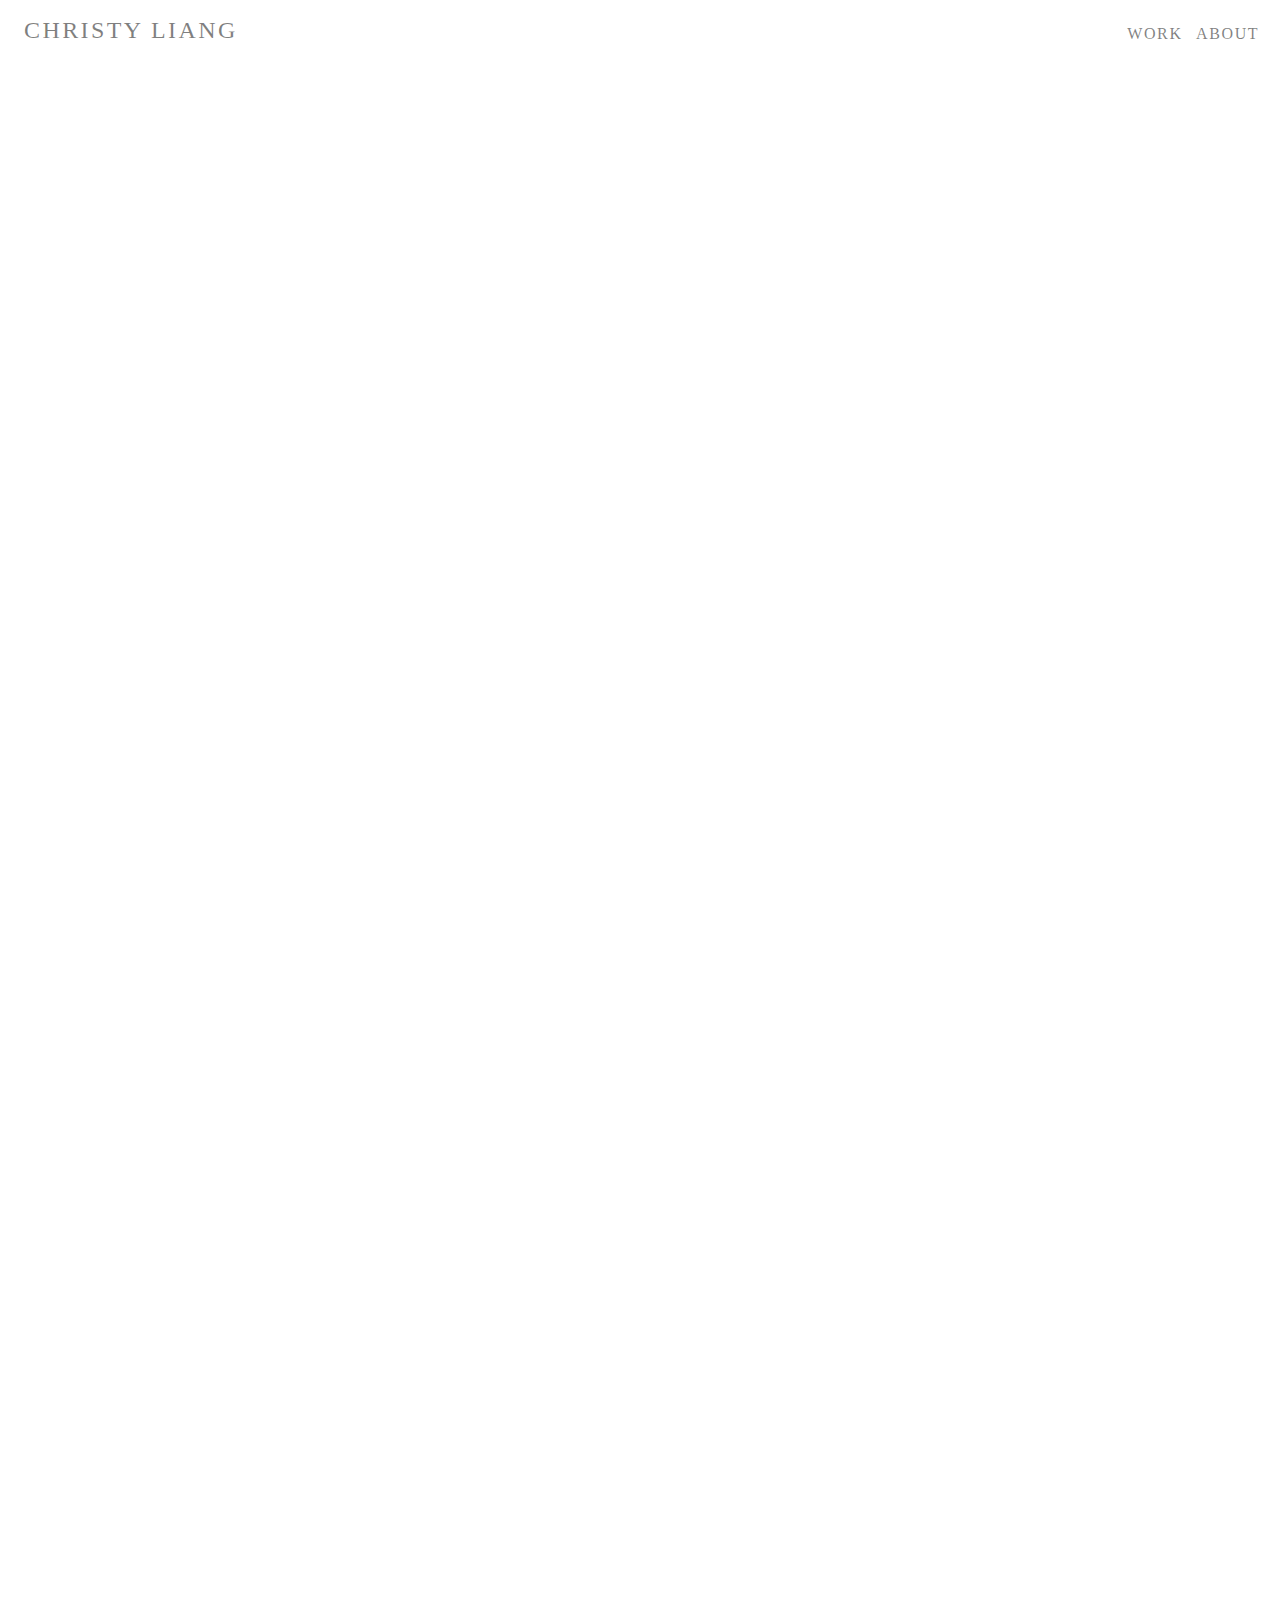
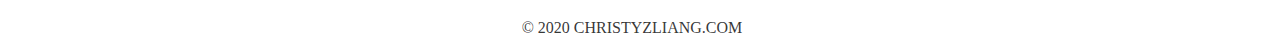
<file: index.html>
<!doctype html>
<html lang="en">

<head>
    <meta charset="utf-8" />
    <title>Christy Liang</title>
    <meta name="description" content="A minimal, simple portfolio site." />

    <!-- VIEWPORT FOR MOBILE -->
    <meta name="viewport" content="width=device-width, initial-scale=1" />

    <!-- FOR IE -->
    <meta http-equiv="X-UA-Compatible" content="ie=edge">

    <!-- MAIN CSS FILE -->
    <link href="css/style.css" rel="stylesheet" type="text/css" />
    <link rel="stylesheet" href="css/reset.css" />

    <!-- GOOGLE FONT -->
    <link href="https://fonts.googleapis.com/css?family=Raleway&display=swap" rel="stylesheet">

</head>

<body>

    <header class="site-header fade-in-and-down">
        <div class="site-identity">
            <h1><a href="index.html">Christy Liang</a></h1>
        </div>
        <nav class="site-navigation">
            <ul>
                <li><a href="index.html">Work</a></li>
                <li><a href="about.html">About</a></li>
            </ul>
        </nav>
    </header>

    <main class="site-main">
        <section>
            <img src="img/Hero.png">
        </section>

        <div class="container">
            <section id="work" class="text-centered">

                <div class="mixcontrols">
                    <!-- <button class="filter alt fade-and-move-in" data-filter="all">All</button> -->
                    <button class="filter alt fade-and-move-in" data-filter=".print">Print</button>
                    <button class="filter alt fade-and-move-in" data-filter=".web">Web</button>
                </div> 

                <div class="thumbgrid mixcontainer fade-and-move-in">
                    <a href="Nuesli.html" class="mix print web">
                        <img src="img/Homepage-Products/Nuesli.png" alt="Nuesli" />
                    </a>
                    <a href="BookCovers.html" class="mix print">
                        <img src="img/Homepage-Products/BookCovers.png" alt="Book Covers" />
                    </a>
                    <a href="Kure.html" class="mix print web">
                        <img src="img/Homepage-Products/Kure.png" alt="Kure" />
                    </a>
                    <a href="CityLogo.html" class="mix print">
                        <img src="img/Homepage-Products/CityLogo.png" alt="City Logo" />
                    </a>
                    <a href="Magazine.html" class="mix print">
                        <img src="img/Homepage-Products/Magazine.png" alt="Magazine" />
                    </a>
                    <a href="Pictogram.html" class="mix print">
                        <img src="img/Homepage-Products/Pictograms.png" alt="Pictogram" />
                    </a>
                    <a href="Brochure.html" class="mix print">
                        <img src="img/Homepage-Products/Brochure.png" alt="Brochure" />
                    </a>
                </div>
            </section>
    </main>

    <footer class="site-footer">
        <nav class="site-navigation">
            <ul>
                <li><p>&copy; 2020 CHRISTYZLIANG.COM</p></li>
                <!-- <li><a href="index.html">Home</a></li>
                <li><a href="about.html">About</a></li> -->
            </ul>
        </nav>
    </footer>

<!--  MIXIT UP -->
<script src="js/mixitup.min.js"></script>
<script>
    document.addEventListener("DOMContentLoaded", function () {
        // MIXITUP
        var containerEl = document.querySelector(".mixcontainer");
        var mixer = mixitup(containerEl);
    });
</script>
<!-- MAIN JS -->
<script src="js/script.js"></script>

</body>

</html>
</file>
<file: projectname/index.html>
<!doctype html>
<html lang="en">

<head>
    <meta charset="utf-8" />
    <title>My Portfolio</title>
    <meta name="description" content="A minimal, simple portfolio site." />

    <!-- VIEWPORT FOR MOBILE -->
    <meta name="viewport" content="width=device-width, initial-scale=1" />

    <!-- FOR IE -->
    <meta http-equiv="X-UA-Compatible" content="ie=edge">

    <!-- MAIN CSS FILE -->
    <link href="../css/style.css" rel="stylesheet" type="text/css" />

    <!-- GOOGLE FONT -->
    <link href="https://fonts.googleapis.com/css?family=Raleway&display=swap" rel="stylesheet">

</head>

<body class="about">

    <header class="site-header fade-in-and-down">
        <div class="site-identity">
            <h1><a href="../index.html">CL</a></h1>
        </div>
        <nav class="site-navigation">
            <ul>
                <li><a href="../index.html" class="selected">Work</a></li>
                <li><a href="../about.html">About</a></li>
            </ul>

        </nav>
    </header>

    <main>
        <section class="hero">
            <div class="contianer">
                <h1>Project Title</h1>
            </div>
        </section>

        <section>
            <div class="contianer">
                <div class="row">
                    <div class="col half">
                        <img src="../img/placeholder-1x1-book1.jpg" alt="Book One">
                    </div>
                    <div class="col half">
                        <h2>Section 01</h2>
                        <p>Lorem ipsum dolor sit amet consectetur adipisicing elit. Odio quasi consequuntur dicta
                            quisepellendus perspiciatis et iste, officiis nihil placeat consectetur omnis beatae
                            quisquamarchitecto voluptatem laborum nisi nulla sit dolore magnam explicabo odit rerum.
                            Atquearchitecto explicabo, ducimus perferendis cupiditate autem, incidunt vel dolor ad
                            repellendus voluptates suntut alias, molestiae nesciunt modi nisi. Suscipit ex error ipsam
                            aspernatur omnis facilisconsectetur dolorem, nobis, minus odio autem vel placeat delectus,
                            quia natus cum? Eos consequatur estpariatura provident, animi molestiae, perferendis vitae
                            tenetur temporibus ipsum optio. Corporisdoloremdebitis distinctio odit exercitationem
                            pariatur, nihil cumque quas saepe corrupti!</p>
                    </div>
                </div>
            </div>
        </section>

        <section>
            <div class="contianer">
                <div class="row swapped">
                    <div class="col half">
                        <img src="../img/placeholder-1x1-book2.jpg" alt="Book Two">
                    </div>
                    <div class="col half">
                        <h2>Section 02</h2>
                        <p>Lorem ipsum dolor sit amet consectetur adipisicing elit. Odio quasi consequuntur dicta
                            quisepellendus perspiciatis et iste, officiis nihil placeat consectetur omnis beatae
                            quisquamarchitecto voluptatem laborum nisi nulla sit dolore magnam explicabo odit rerum.
                            Atquearchitecto explicabo, ducimus perferendis cupiditate autem, incidunt vel dolor ad
                            repellendus voluptates suntut alias, molestiae nesciunt modi nisi. Suscipit ex error ipsam
                            aspernatur omnis facilisconsectetur dolorem, nobis, minus odio autem vel placeat delectus,
                            quia natus cum? Eos consequatur estpariatura provident, animi molestiae, perferendis vitae
                            tenetur temporibus ipsum optio. Corporisdoloremdebitis distinctio odit exercitationem
                            pariatur, nihil cumque quas saepe corrupti!</p>
                    </div>
                </div>
        </section>

        <section>
            <div class="contianer">
                <div class="row">
                    <div class="col one-third">
                        <img class="shapebehind-left" src="../img/placeholder-1x1-book3.jpg" alt="Book Three">
                    </div>
                    <div class="col two-thirds">
                        <h2>Section 03</h2>
                        <p>Lorem ipsum dolor sit amet consectetur adipisicing elit. Odio quasi consequuntur dicta
                            quisepellendus perspiciatis et iste, officiis nihil placeat consectetur omnis beatae
                            quisquamarchitecto voluptatem laborum nisi nulla sit dolore magnam explicabo odit rerum.
                            Atquearchitecto explicabo, ducimus perferendis cupiditate autem, incidunt vel dolor ad
                            repellendus voluptates suntut alias, molestiae nesciunt modi nisi. Suscipit ex error ipsam
                            aspernatur omnis facilisconsectetur dolorem, nobis, minus odio autem vel placeat delectus,
                            quia natus cum? Eos consequatur estpariatura provident, animi molestiae, perferendis vitae
                            tenetur temporibus ipsum optio. Corporisdoloremdebitis distinctio odit exercitationem
                            pariatur, nihil cumque quas saepe corrupti!</p>
                    </div>
                </div>
            </div>
        </section>


    </main>

    <footer class="site-footer">
        <nav class="site-navigation">
            <ul>
                <li><a href="../index.html">Home</a></li>
                <li><a href="../about.html">About</a></li>
            </ul>
        </nav>
    </footer>

</body>

</html>
</file>
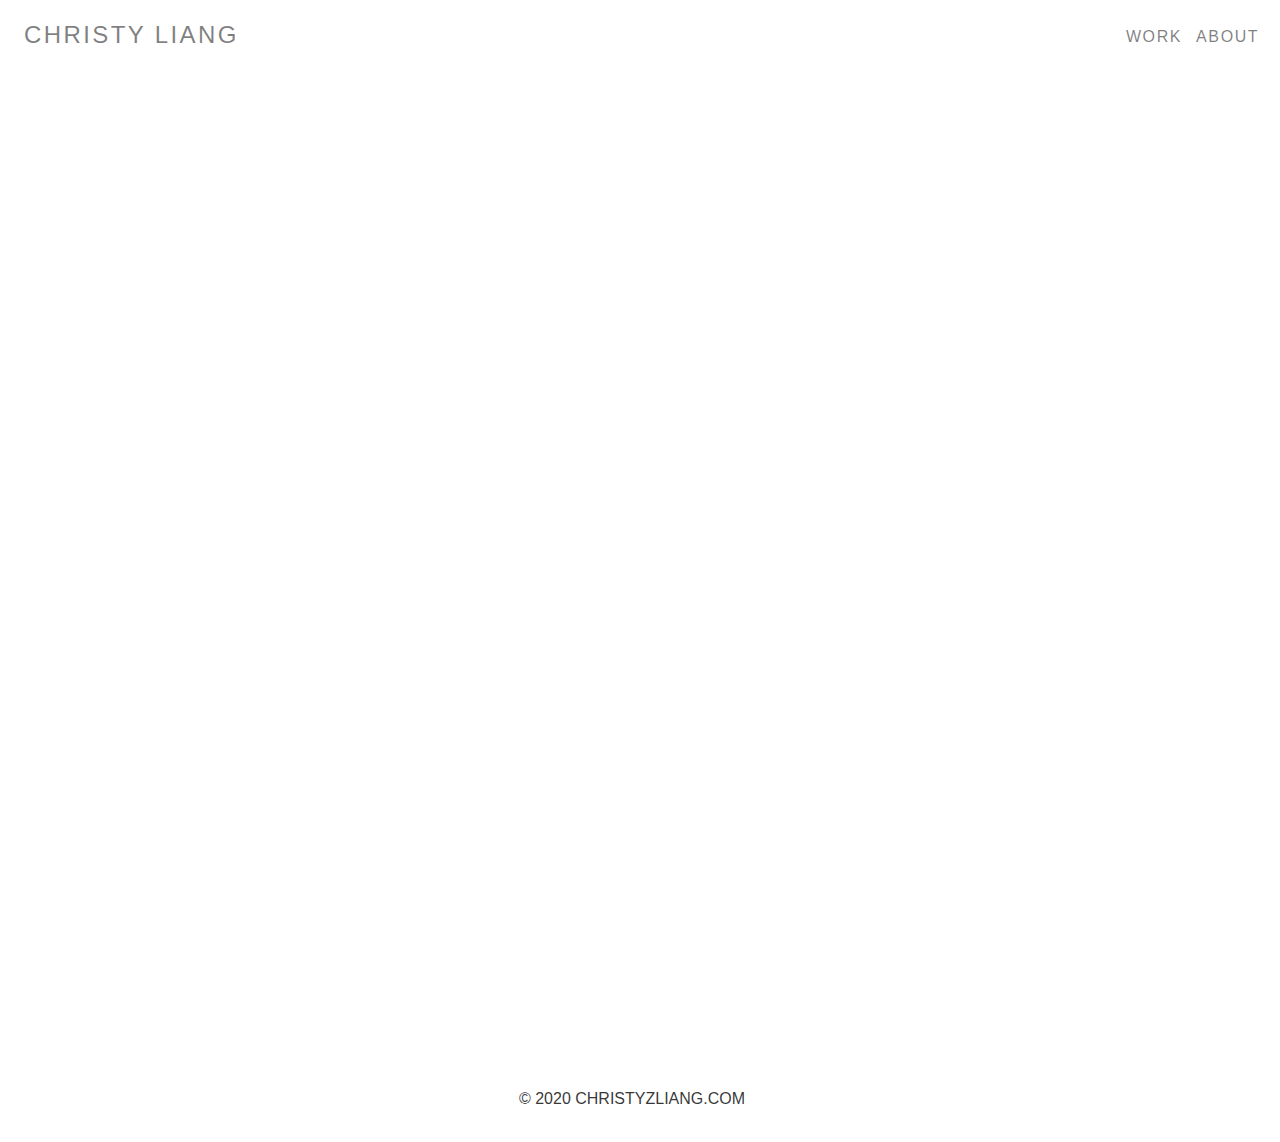
<file: about.html>
<!doctype html>
<html lang="en">

<head>
    <meta charset="utf-8" />
    <title>My Portfolio</title>
    <meta name="description" content="A minimal, simple portfolio site." />

    <!-- VIEWPORT FOR MOBILE -->
    <meta name="viewport" content="width=device-width, initial-scale=1" />

    <!-- FOR IE -->
    <meta http-equiv="X-UA-Compatible" content="ie=edge">

    <!-- MAIN CSS FILE -->
    <link href="css/style.css" rel="stylesheet" type="text/css" />

    <!-- GOOGLE FONT -->
    <link href="https://fonts.googleapis.com/css?family=Raleway&display=swap" rel="stylesheet">

</head>

<body>

    <header class="site-header fade-in-and-down">
        <div class="site-identity">
            <h1><a href="index.html">Christy Liang</a></h1>
        </div>
        <nav class="site-navigation">
            <ul>
                <li><a href="index.html">Work</a></li>
                <li><a href="about.html">About</a></li>
            </ul>
        </nav>
    </header>

    <main class="site-main">
        <section class="hero teal">
            <h2>ABOUT</h2>
        </section>

            <section>
                <div class="row">
                    <div class="one-half column centered text-centered">
                        <img src="img/Personal/christy1.jpg" alt="Christy" class="scale-with-grid fade-and-move-in" />
                        <h4 class="fade-and-move-in">HI IM CHRISTY</h4>
                        <h5 class="fade-and-move-in">I'm a Graphic Designer, who just graduated from Kapiolani Community College. I am proficient in Adobe Creative Suite as well as html and css. I enjoy designing for print and web, especially branding! I hope to connect and begin project with you!</h5>
                        <h5 class="button fade-and-move-in">Contact Me | <a href="mailto:christyzliang@gmail.com">christyzliang@gmail.com</a></h5>
                    </div>
                </div>
            </section>

        </div>

    </main>

    <footer class="site-footer">
        <nav class="site-navigation">
            <ul>
                <li><p>&copy; 2020 CHRISTYZLIANG.COM</p></li>
                <!-- <li><a href="index.html">Home</a></li>
                <li><a href="about.html">About</a></li> -->
            </ul>
        </nav>
    </footer>


    <!-- MAIN JS -->
    <script src="js/script.js"></script>

</body>

</html>
</file>
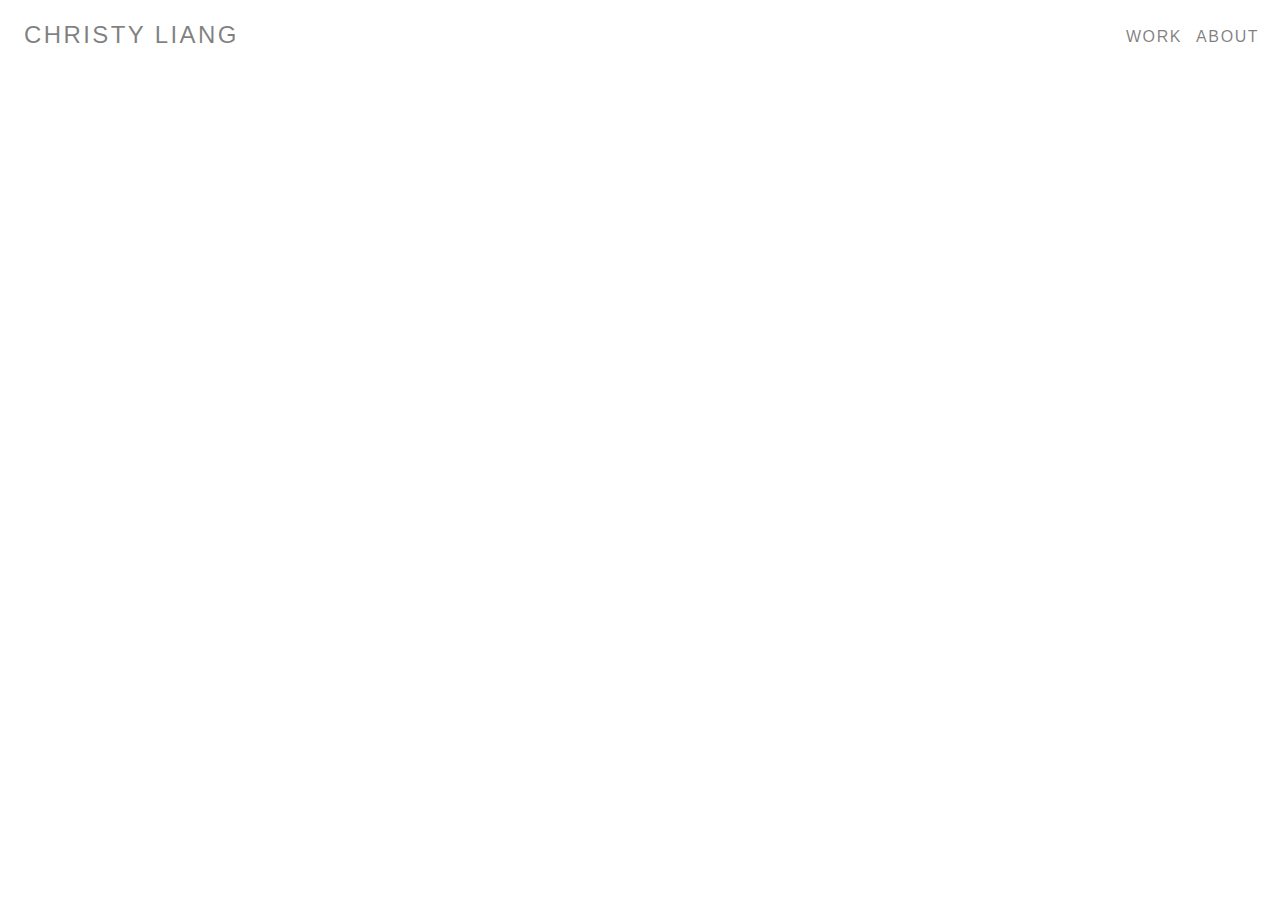
<file: contact.html>
<!doctype html>
<html lang="en">

<head>
    <meta charset="utf-8" />
    <title>Contact</title>

    <!-- VIEWPORT FOR MOBILE -->
    <meta name="viewport" content="width=device-width, initial-scale=1" />

    <!-- GOOGLE FONTS -->
    <link href="https://fonts.googleapis.com/css?family=Raleway:400,700" rel="stylesheet">

    <!-- MAIN CSS FILE -->
    <link href="css/style.css" rel="stylesheet" type="text/css" />

</head>

<body>

    <header class="site-header fade-in-and-down">
        <div class="site-identity">
            <h1><a href="index.html">Christy Liang</a></h1>
        </div>
        <nav class="site-navigation">
            <ul>
                <li><a href="index.html">Work</a></li>
                <li><a href="About.html">About</a></li>
            </ul>
        </nav>
    </header>

    <main class="site-main">
        <div class="container">


            <section>
                <div class="row fade-and-move-in">
                    <div class="one-half column centered text-centered">
                        <div id="wufoo-z1th6dkg1ip4896"></div>
                        <script type="text/javascript">var z1th6dkg1ip4896; (function (d, t) {
                                var s = d.createElement(t), options = {
                                    'userName': 'johndoenma',
                                    'formHash': 'z1th6dkg1ip4896',
                                    'autoResize': true,
                                    'height': '497',
                                    'async': true,
                                    'host': 'wufoo.com',
                                    'header': 'show',
                                    'ssl': true
                                };
                                s.src = ('https:' == d.location.protocol ? 'https://' : 'http://') + 'www.wufoo.com/scripts/embed/form.js';
                                s.onload = s.onreadystatechange = function () {
                                    var rs = this.readyState; if (rs) if (rs != 'complete') if (rs != 'loaded') return;
                                    try { z1th6dkg1ip4896 = new WufooForm(); z1th6dkg1ip4896.initialize(options); z1th6dkg1ip4896.display(); } catch (e) { }
                                };
                                var scr = d.getElementsByTagName(t)[0], par = scr.parentNode; par.insertBefore(s, scr);
                            })(document, 'script');</script>
                    </div>
                </div>
            </section>

        </div>

    </main>

    <footer class="site-footer fade-and-move-in">
        <div class="container">
            <nav class="site-navigation">
                <ul class="nav group">
                    <li>
                        <a href="index.html">Home</a>
                    </li>
                    <li>
                        <a href="index.html#work">Work</a>
                    </li>
                    <li>
                        <a href="about.html">About</a>
                    </li>
                    <li>
                        <a href="contact.html">Contact</a>
                    </li>
                </ul>
            </nav>
        </div>
        <!-- END CONTAINER -->
    </footer>


    <!-- MAIN JS -->
    <script src="js/script.js"></script>

</body>

</html>
</file>
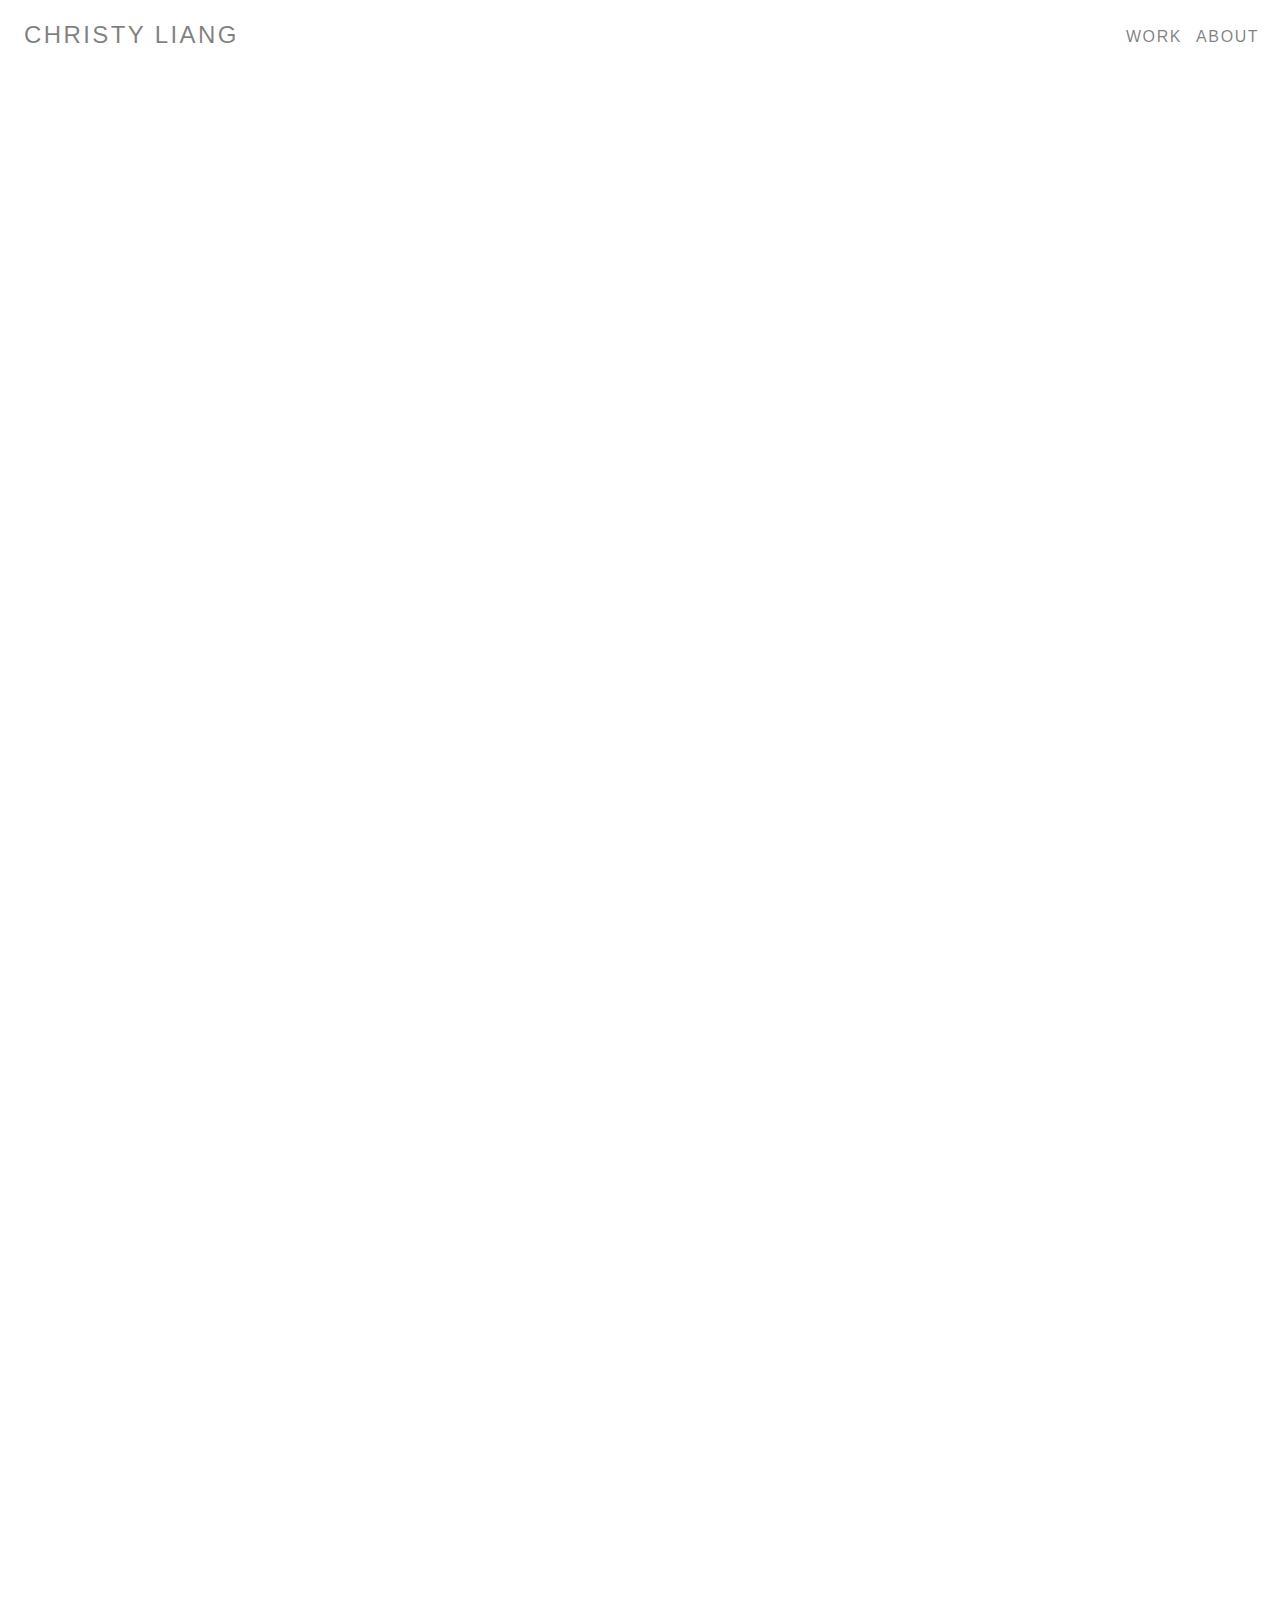
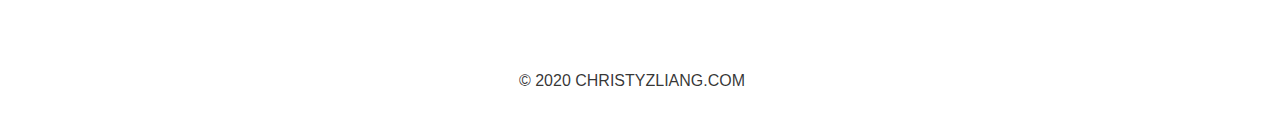
<file: Pictogram.html>
<!doctype html>
<html lang="en">

<head>
    <meta charset="utf-8" />
    <title>Pictograms</title>

    <!-- VIEWPORT FOR MOBILE -->
    <meta name="viewport" content="width=device-width, initial-scale=1" />

    <!-- GOOGLE FONTS -->
    <link href="https://fonts.googleapis.com/css?family=Raleway:400,700" rel="stylesheet">

    <!-- MAIN CSS FILE -->
    <link href="css/style.css" rel="stylesheet" type="text/css" />

</head>

<body>

    <header class="site-header fade-in-and-down">
        <div class="site-identity">
            <h1><a href="index.html">Christy Liang</a></h1>
        </div>
        <nav class="site-navigation">
            <ul>
                <li><a href="index.html">Work</a></li>
                <li><a href="about.html">About</a></li>
            </ul>
        </nav>
    </header>

    <main class="site-main">

        <section>
            <img src="img/Pictograms/Hero.png">
        </section>

        <div class="container">

            <section>
                <div class="row fade-and-move-in">
                    <div class="two-thirds column">
                        <h1 class="fade-and-move-in">Olympic Pictogram</h1>
                        <h3 class="subheader fade-and-move-in">Description of the Project</h3>
                        <p>The Objective of this project we were tasked create our own pictograms for the Olympics. I decided to design six summer Olympic sports.</p>
                        <p>Design decisions included: design process</p>
                    </div>
                    <div class="one-third column">
                        <p>
                            <strong>Client:</strong> Student Project
                            <br />
                            <strong>Service:</strong> Logo
                            <br />
                            <strong>Tools:</strong> Illustrator
                        </p>
                    </div>
                </div>
            </section>

            <section><h4>SKETCHES</h4>
                <div class="row">
                    <div class="column">
                        <img src="img/Pictograms/OlympicPictogram-Sketches.JPG" alt="Pictogram" class="scale-with-grid" />
                    </div>
                </div>
                <h4>SUMMER OLYMPIC PICTOGRAM</h4>
                    <div class="row">
                        <div class="column">
                            <img src="img/Pictograms/Negative-h.png" alt="Pictogram" class="scale-with-grid" />
                        </div>
                        <div class="column">
                            <img src="img/Pictograms/Positive-h.png" alt="Pictogram" class="scale-with-grid" />
                        </div>
                    </div>
            </section>

            <section>
                <div class="row text-centered">
                    <div class="one-third column small">
                        <p>
                            <a href="Magazine.html">
                                <span class="icon-char">&olt;</span> </a>
                        </p>
                    </div>
                    <div class="one-third column small">
                        <p>
                            <a href="index.html">
                                <span class="icon-char">&plusb;</span> </a>
                        </p>
                    </div>
                    <div class="one-third column small">
                        <p>
                            <a href="Brochure.html">
                                <span class="icon-char">&ogt;</span> </a>
                        </p>
                    </div>
                </div>
            </section>

        </div>

    </main>

    <footer class="site-footer">
        <nav class="site-navigation">
            <ul>
                <li><p>&copy; 2020 CHRISTYZLIANG.COM</p></li>
                <!-- <li><a href="index.html">Home</a></li>
                <li><a href="about.html">About</a></li> -->
            </ul>
        </nav>
    </footer>

    <!-- MAIN JS -->
    <script src="js/script.js"></script>

</body>

</html>
</file>
<file: css/style.css>
/* CSS TABLE OF CONTENTS 
  # GLOBALS
    # RESET
    # BODY SETTINGS
  # TYPOGRAPHY
    # HEADINGS
    # PARAGRAPHS
    # LINKS
    # TYPE SPECIMEN
  # MEDIA
    # IMAGES
  # COMPONENTS
    # BUTTONS
  # LAYOUT
    # CONTAINER
    # BESPOKE LAYOUT HELPERS
  # STRUCTURE
    # HEADER
    # FOOTER
    # NAV
    # MAIN
    # SECTIONS
  # ANIMATIONS
    # @KEYFRAME
    # SCROLL-TRIGGERED
*/

/* GLOBAL RESET */
* {box-sizing: border-box}
body {margin: 0;}

/* GLOBAL COLORS */
body {
    background-color: rgba(255, 255, 255);
    color: rgba(0,0,0,.8);
}
a { color: rgba(0,0,0,.9)}
a:hover { color: rgba(0, 0, 0, 1);}

/* GLOBAL TYPOGRAPHY */
body {
    font-family: "Avenir", Helvetica, Arial, sans-serif;
    font-weight: 400;
    font-size: 87.5% /* 14px */;
    line-height: 1.4;
}
h1, h2, {font-weight: normal;}
h3 {
  font-size: 1em;
  line-height: 1.1em;
  letter-spacing: 3px;
  font-weight: normal; 
  text-align: center;
  margin: 0 auto;
  /* width: 9em; */
  padding: .5em;
}
h4 {
  font-size: 1em;
  line-height: 1.1em;
  letter-spacing: 3px;
  font-weight: normal; 
  text-align: center;
  margin: 0 auto;
  width: 9em;
  padding: .5em;
  border-style: solid ;
  border-width: 0 0 3px 0;
  border-color:  #A5C9C9;
}
h5 {
  font-size: 1.1em;
  line-height: 1.3em;
  font-weight: lighter;
  text-align: left;
  margin: 0 auto;
  padding: 1em;
  max-width: 35em;
}

/* @media(min-width: 768px;) */
p.two-col {
  columns: 2;
  column-gap: 4em;
  max-width: 50em;}
a {text-decoration: none;}

/* TYPE SPECIMEN */
.headline {
    font-size: 4em;
    font-weight: 400;
    line-height: 1;
    margin: 0 0 .4em 0;
}
.subheadline {
    font-size: 2em;
    font-weight: 300;
    line-height: 1;
    margin: 0 0 .6em 0;
}

/* MEDIA */
img {
  max-width: 100%;
  height: auto;
}
img.circular {
  border-radius: 100%;
}

/* #LINKS */
a {
  color: #bbb;
  text-decoration: none;
}
a:hover {
  color: #999;
}

/* HELPERS */
.text-centered {
  text-align: center;
}
.hidden {
  position: absolute;
  top: -9999px;
  left: -9999px;
}
.subheader {
  color: #999;
  margin-top: 1em;
  font-style: normal;
  font-weight: normal;
  clear: both;
}

/* BUTTONS */
button {
  font-size: inherit;
}
button,
a.button {
  text-transform: uppercase;
  letter-spacing: 0.5em;
  font-size: .75em;
  display: inline-block;
  background-color: #ffffff;
  border: 1px #A5C9C9;
  color: #fff;
  -webkit-border-radius: 0.32em;
  -moz-border-radius: 0.32em;
  border-radius: 0.32em;
  cursor: pointer;
  transition: all ease-in-out 0.4s;
}
button.alt,
a.button.alt {
  background-color: rgba(255, 255, 255, 0);
  border: 0.05em solid #E9E7E7;
  color: #bbb;
}
button:hover,
a.button:hover,
button.active:hover,
a.button.active:hover {
  color: rgba(0, 0, 0);
  border-color: #A5C9C9;
  text-decoration: none;
}
button:focus,
a.button:focus {
  outline: none;
}
button.active,
a.button.active {
  background-color: #f5f5f5;
  border-color: #bbb;
}
.btn {
  border: none;
  background-color: inherit;
  margin: 0 3em;
  padding: .2em;
  width: 17em;
  font-size: 16px;
  cursor: pointer;
  display: inline-block;
  background: #eeeeee;
}
.default:hover {
  background: #e7e7e7;
}

/* LAYOUT */
.container {
  max-width: 1000px;
  margin: 0 auto;
}

ul {
  display: block;
  padding: 0 2em 0 2em;
  text-align: center;
  
}

/* MAIN CONTENT */
main { padding: 0; }
section {
align-items: center;
justify-content: center;
}
.site-header {
  display: flex;
  justify-content: space-between;
}

/* HERO */
.hero {
  background-color: rgb(255, 255, 255);
  text-align: center; 
}
.hero p {
    margin-left: auto;
    margin-right: auto; 
  }

/* Colored Sections */
section.teal {
  background: #a5c9c9;
}

/* STRUCTURE */
.site-header,
.site-footer {
  text-align: center;
  margin: 1em 0;
}
.site-header {
  display: flex;
  justify-content: space-between;
  width: 100%;
}
.site-header h1 {
  font-size: 1.5em;
  font-weight: 400;
  margin: 0;
}
.site-header h1 a {
  color: rgba(0, 0, 0, 0.5);
  text-transform: uppercase;
  letter-spacing: 0.1em;
  padding: .1em 0 0 1em;
  display: inline-block;
  transition: .2s ease-out all;
}
.site-header h1 a:hover {
  color: rgba(0, 0, 0, 1);
}

/* SITE NAV */
.site-navigation ul {
  padding: 0;
  padding-right: 1em;
  margin: .5em 0 0;
}
.site-navigation ul li {
  display: inline-block;
}
.site-navigation ul li a {
  display: block;
  padding: .1em;
  margin: 0 .2em;
  color: rgba(0, 0, 0, 0.5);
  text-transform: uppercase;
  letter-spacing: 0.1em;
  border-bottom: 2px solid rgba(0, 0, 0, 0);
  transition: .2s ease-out all;
}
.site-navigation ul li a:hover {
  border-bottom: 2px solid rgba(0, 0, 0, 0.2);
  color: rgba(0, 0, 0, 1);
  padding: .1em;
}
.site-navigation ul li a.selected {
  border-bottom: 2px solid rgba(0, 0, 0, 0.5);
  padding: .1em;
}

/* LAYOUT */
/* SMALL SCREENS */
body {
  margin: 0;
  padding: 0;
}
.container {
  width: 90%;
  max-width: 1000px;
  margin: 0 auto;
  padding: 2em 0;
}

/* FEATURED PROJECTS */
@media (min-width: 768px) {

  .featuredproject {
    display: flex;
    justify-content: space-between;
    align-items: center;
    max-width: 1200px;
    margin: 0 auto;
    padding: 0 0 3.5em;
  }
  .featuredproject.swapped {
    flex-direction: row-reverse;
  }
  .featuredproject .image-wrapper {
    width: 49%;
  }
  .featuredproject .text-wrapper {
    width: 49%;
    padding: 3em;
  }
}

/* Grid */
.row {
  margin: 0;
}
.column {
  margin: 0 0 3em 0;
  padding-top: 3em;
}

/* MEDIUM GRID*/
@media (min-width: 768px) {
  .column {
    float: left;
    margin-right: 8%;
    }
  .column:last-child {
    margin-right: 0;
  }
  .column.centered {
    float: none;
    margin-left: auto;
    margin-right: auto;
  }
  .one-whole.column {
    width: 100%;
  }
  .one-half.column {
    width: 46%;
  }
  .one-third.column {
    width: 28%;
  }
  .two-thirds.column {
    width: 64%;
  }
  .one-fourth.column {
    width: 19%;
  }
  .one-fifth.column {
    width: 13.6%;
  }
}

@media (max-width: 767px) {
  .column.small {
    float: left;
    margin-right: 8%;
  }
  .column.small:last-child {
    margin-right: 0;
  }
  .one-third.column.small {
    width: 28%;
  }
}

/* LARGE SCREENS */
@media (min-width: 1150px) {
  body {
    font-size: 100%; /* 16px; */
  }
}

/* Thumb Image Grid */
.thumbgrid a {
  box-sizing: border-box;
  display: inline-block;
  width: 50%;
  margin-right: -2px;
  margin-bottom: -7px;
  padding: .15em;
}

@media (min-width: 768px) {
  .thumbgrid a {
    width: 25%;
  }
}
.thumbgrid a img {
  display: block;
  max-width: 100%;
  height: auto;
}

/* #CLEARFIXES */
.group:after,
.row:after,
.container:after,
.nav:after {
  content: "";
  display: table;
  clear: both;
  font-size: 0;
}

/* ANIMATE THUMB IMAGES ON HOVER */
.thumbgrid a {
  overflow: hidden;
  border: 2px solid rgba(255, 255, 255, 0);
}
.thumbgrid a img {
  opacity: 0.75;
  transition: all ease-in-out 0.2s;
  transform: scale(1);
}
.thumbgrid a:hover img {
  opacity: 1;
  transform: scale(1.05);
}
.icon-char {
  font-size: 2em;
  font-weight: 200;
  display: block;
  margin-top: 0.25em;
  margin-bottom: 0.25em;
  color: #dedede;
}

/* CUSTOM PROJECT-LIST STYLE */
.mixcontainer {
  /* text-align: center; */
}
.mixcontrols {
  margin-bottom: 2em;
}
.wufoo input.text,
.wufoo textarea.textarea {
  padding: 1em;
}

/* FORMS */
form {
  margin: 1.75em 0;
}
form label {
  display: block;
}
form input,
form textarea {
  font-family: "Avenir", Arial, sans-serif;
  font-size: 1em;
  line-height: 1.15em;
  display: block;
  margin-bottom: 1.25em;
  width: 100%;
  color: #666;
  padding: 0.25em;
  border: 1px solid #ccc;
}
form textarea {
  border: 1px solid #ccc;
  min-height: 6em;
}
form input[type="button"],
form input[type="submit"],
form input[type="reset"] {
  width: auto;
  background-color: #39c;
  border: 1px solid #39c;
  color: #fff;
  padding: 0.75em 1em;
  -webkit-border-radius: 0.32em;
  -moz-border-radius: 0.32em;
  border-radius: 0.32em;
  margin-top: 0.5em;
  margin-bottom: 0.5em;
}
form input[type="button"]:hover,
form input[type="submit"]:hover,
form input[type="reset"]:hover {
  background-color: #069;
  border-color: #069;
}

/* ANIMATION */
/* Page Fade-ins */
@keyframes fade-in {
  from {
    opacity: 0;
  }
  to {
    opacity: 1;
  }
}
main,
fade-in {
  opacity: 0;
  animation: fade-in ease-in-out 1;
  animation-fill-mode: forwards;
  animation-duration: 0.5s;
}
@keyframes fade-and-move-in {
  from {
    transform: translate(0, -20px);
    opacity: 0;
  }
  to {
    transform: translate(0, 0);
    opacity: 1;
  }
}
.fade-and-move-in {
  opacity: 0;
  animation: fade-and-move-in ease-out 1;
  animation-fill-mode: forwards;
  animation-duration: 0.5s;
}
.fade-and-move-in:nth-child(1) {
  animation-delay: 0.1s;
}
.fade-and-move-in:nth-child(2) {
  animation-delay: 0.2s;
}
.fade-and-move-in:nth-child(3) {
  animation-delay: 0.4s;
}
.fade-and-move-in:nth-child(4) {
  animation-delay: 0.7s;
}
.fade-and-move-in:nth-child(5) {
  animation-delay: 1s;
}

/* REVEALER */
.revealer * {
  transition: all 1s ease;
  opacity: 0;
  transform: translateY(-20px);
}

.revealer *:nth-child(1) { transition-delay: .2s; }
.revealer *:nth-child(2) { transition-delay: .4s; }
.revealer *:nth-child(3) { transition-delay: .6s; }
.revealer *:nth-child(4) { transition-delay: .8s; }
.revealer *:nth-child(5) { transition-delay: .9s; }
.revealer *:nth-child(6) { transition-delay: 1s; }
.revealer *:nth-child(7) { transition-delay: 1.1s; }
.revealer *:nth-child(8) { transition-delay: 1.2s; }
.revealer *:nth-child(9) { transition-delay: 1.3s; }

.active * {
  opacity: 1;
  transform: translateY(0);
}
</file>
